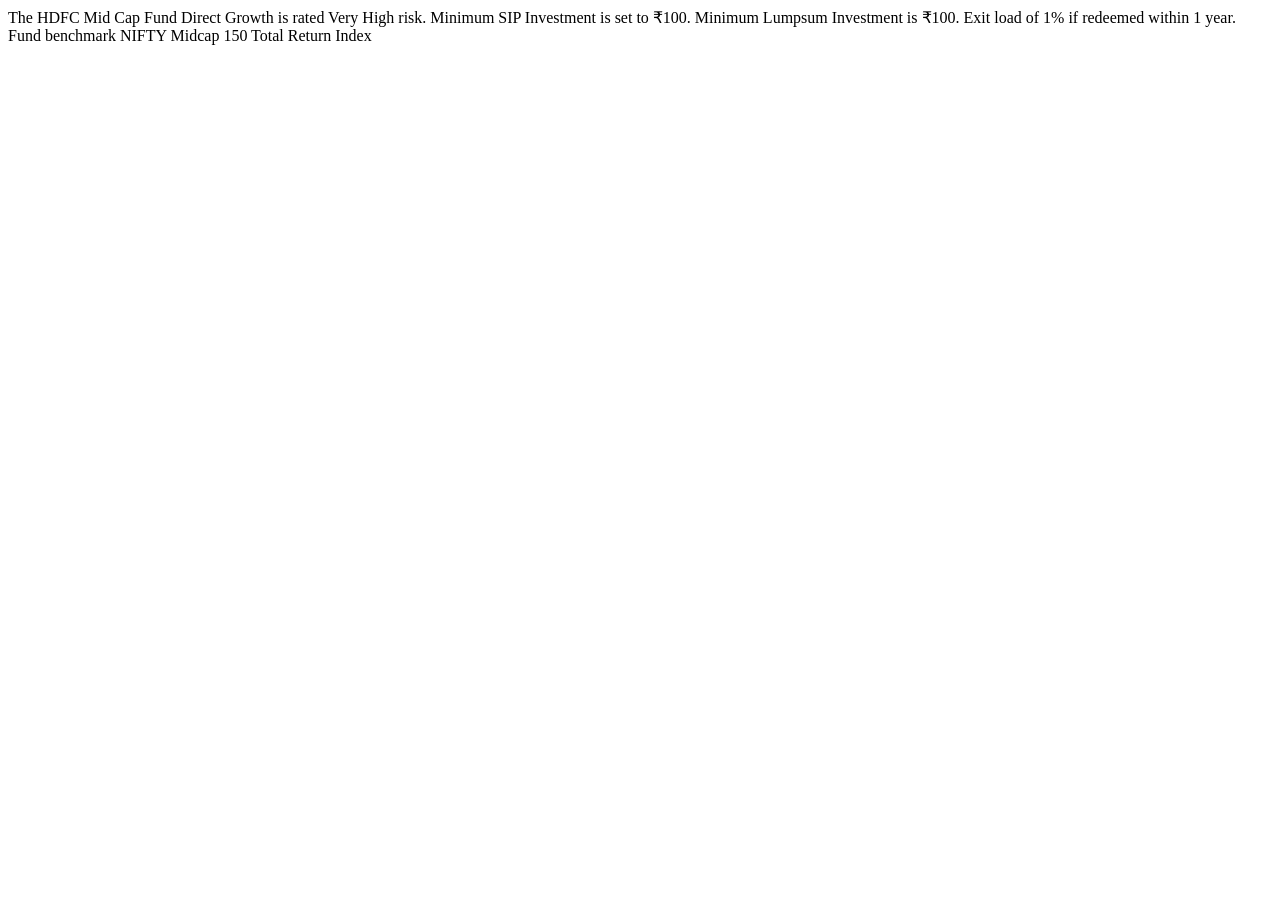
<file: tests/phase2/fixtures/minimal_groww_page.html>
<!DOCTYPE html>
<html>
  <head><title>HDFC Mid Cap Fund Direct Growth</title></head>
  <body>
    <script id="__NEXT_DATA__" type="application/json">
      {"props":{"pageProps":{"mfServerSideData":{"expense_ratio":"0.75","exit_load":"Exit load of 1% if redeemed within 1 year.","min_sip_investment":100,"nfo_risk":"Moderately High","benchmark_name":"NIFTY Midcap 150 Total Return Index","category":"Equity","sub_category":"Mid Cap","amc":"HDFC","nav":227.898,"nav_date":"24-Jun-2026","aum":97350.4842}}}}
    </script>
    <div>
      The HDFC Mid Cap Fund Direct Growth is rated Very High risk.
      Minimum SIP Investment is set to ₹100.
      Minimum Lumpsum Investment is ₹100.
      Exit load of 1% if redeemed within 1 year.
    </div>
    <div class="investmentObjective_benchmarkRow__tpudX">
      <span class="contentSecondary bodyBase">Fund benchmark</span>
      <span class="bodyLargeHeavy">NIFTY Midcap 150 Total Return Index</span>
    </div>
  </body>
</html>
</file>
